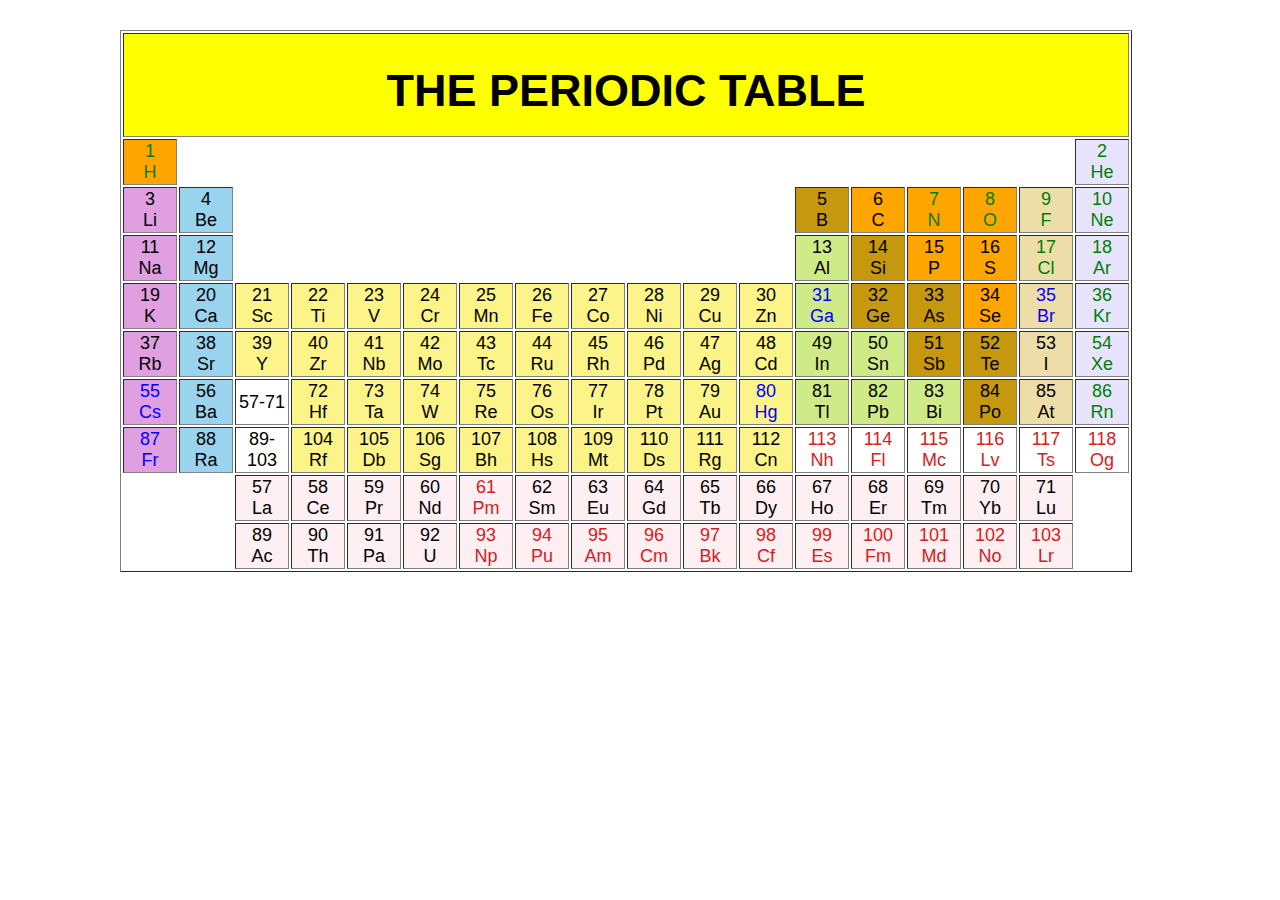
<file: Periodic Table/index.html>
<!DOCTYPE html>
<html lang="en">

<head>
    <meta charset="UTF-8">
    <meta http-equiv="X-UA-Compatible" content="IE=edge">
    <link rel="stylesheet" href="https://cdnjs.cloudflare.com/ajax/libs/font-awesome/4.7.0/css/font-awesome.min.css">
    <meta name="viewport" content="width=device-width, initial-scale=1.0">
    <title>Periodic Table</title>
    <link rel="stylesheet" href="style.css">
</head>

<body>
    <table border=1px>
        <tr style="background-color: yellow;">
            <th colspan="18">
                <h1>THE PERIODIC TABLE</h1>
            </th>
        </tr>
        <tr style="font-size: large;">
            <td bgcolor="orange" style="color: green;">1<br><abbr title="Hydrogen"> H</abbr></td>
            <th colspan="16" style="empty-cells: hide;"></th>
            <td bgcolor="#e8e3ff" style="color: green;">2<br><abbr title="Helium">He</abbr></td>
        </tr>
        <tr style="font-size: large;">
            <td bgcolor="#df9fe1">3<br><abbr title="Lithium"> Li</abbr></td>
            <td bgcolor="#99d3ee">4<br><abbr title="Berylium">Be</abbr></td>
            <td colspan="10" style="empty-cells: hide;"></td>
            <td bgcolor="#c6980e">5<br><abbr title="Boron">B</abbr></td>
            <td bgcolor="orange">6<br><abbr title="Carbon">C</abbr></td>
            <td bgcolor="orange" style="color: green;">7<br><abbr title="Nitrogen">N</abbr></td>
            <td bgcolor="orange" style="color: green;">8<br><abbr title="Oxygen">O</abbr></td>
            <td bgcolor="#eddda8" style="color: green;">9<br><abbr title="Florine">F</abbr></td>
            <td bgcolor="#e8e3ff" style="color: green;">10<br><abbr title="Neon">Ne</abbr></td>
        </tr>
        <tr style="font-size: large;">
            <td bgcolor="#df9fe1">11<br><abbr title="Sodium">Na</abbr></td>
            <td bgcolor="#99d3ee">12<br><abbr title="Magnesium">Mg</abbr></td>
            <td colspan="10" style="empty-cells: hide;"></td>
            <td bgcolor="#cfeb88">13<br><abbr title="Auminium">Al</abbr></td>
            <td bgcolor="#c6980e">14<br><abbr title="Silicon">Si</abbr></td>
            <td bgcolor="orange">15<br><abbr title="Phosphorus">P</abbr></td>
            <td bgcolor="orange">16<br><abbr title="Sulphur">S</abbr></td>
            <td bgcolor="#eddda8" style="color: green;">17<br><abbr title="Chlorine">Cl</abbr></td>
            <td bgcolor="#e8e3ff" style="color: green;">18<br><abbr title="Argon">Ar</abbr></td>
        </tr>
        <tr style="font-size: large;">
            <td bgcolor="#df9fe1">19<br><abbr title="Potassium">K</abbr></td>
            <td bgcolor="#99d3ee">20<br><abbr title="Calcium">Ca</abbr></td>
            <td bgcolor="#fcf389">21<br><abbr title="Scandium">Sc</abbr></td>
            <td bgcolor="#fcf389">22<br><abbr title="Titanium">Ti</abbr></td>
            <td bgcolor="#fcf389">23<br><abbr title="Vanadium">V</abbr></td>
            <td bgcolor="#fcf389">24<br><abbr title="Cromium">Cr</abbr></td>
            <td bgcolor="#fcf389">25<br><abbr title="Manganese">Mn</abbr></td>
            <td bgcolor="#fcf389">26<br><abbr title="Iron">Fe</abbr></td>
            <td bgcolor="#fcf389">27<br><abbr title="Cobalt">Co</abbr></td>
            <td bgcolor="#fcf389">28<br><abbr title="Nickel">Ni</abbr></td>
            <td bgcolor="#fcf389">29<br><abbr title="Copper">Cu</abbr></td>
            <td bgcolor="#fcf389">30<br><abbr title="Zinc">Zn</abbr></td>
            <td bgcolor="#cfeb88" style="color: blue;">31<br><abbr title="Gallium">Ga</abbr></td>
            <td bgcolor="#c6980e">32<br><abbr title="Germanium">Ge</abbr></td>
            <td bgcolor="#c6980e">33<br><abbr title="Arsenic">As</abbr></td>
            <td bgcolor="orange">34<br><abbr title="Selenium">Se</abbr></td>
            <td bgcolor="#eddda8" style="color: blue;">35<br><abbr title="Bromine">Br</abbr></td>
            <td bgcolor="#e8e3ff" style="color: green;">36<br><abbr title="Krypton">Kr</abbr></td>
        </tr>
        <tr style="font-size: large;">
            <td bgcolor="#df9fe1">37<br><abbr title="Rubidium">Rb</abbr></td>
            <td bgcolor="#99d3ee">38<br><abbr title="Strontium">Sr</abbr></td>
            <td bgcolor="#fcf389">39<br><abbr title="Yttrium">Y</abbr></td>
            <td bgcolor="#fcf389">40<br><abbr title="Zirconium">Zr</abbr></td>
            <td bgcolor="#fcf389">41<br><abbr title="Niobium">Nb</abbr></td>
            <td bgcolor="#fcf389">42<br><abbr title="Molybdenum">Mo</abbr></td>
            <td bgcolor="#fcf389">43<br><abbr title="Technetium">Tc</abbr></td>
            <td bgcolor="#fcf389">44<br><abbr title="Ruthenium">Ru</abbr></td>
            <td bgcolor="#fcf389">45<br><abbr title="Rhodium">Rh</abbr></td>
            <td bgcolor="#fcf389">46<br><abbr title="Palladium">Pd</abbr></td>
            <td bgcolor="#fcf389">47<br><abbr title="Silver">Ag</abbr></td>
            <td bgcolor="#fcf389">48<br><abbr title="Cadmium">Cd</abbr></td>
            <td bgcolor="#cfeb88">49<br><abbr title="Indium">In</abbr></td>
            <td bgcolor="#cfeb88">50<br><abbr title="Tin">Sn</abbr></td>
            <td bgcolor="#c6980e">51<br><abbr title="Antimony">Sb</abbr></td>
            <td bgcolor="#c6980e">52<br><abbr title="Tellurium">Te</abbr></td>
            <td bgcolor="#eddda8">53<br><abbr title="Iodine">I</abbr></td>
            <td bgcolor="#e8e3ff" style="color: green;">54<br><abbr title="Xenon">Xe</abbr></td>
        </tr>
        <tr style="font-size: large;">
            <td bgcolor="#df9fe1" style="color: blue;">55<br><abbr title="Ceasium">Cs</abbr></td>
            <td bgcolor="#99d3ee">56<br><abbr title="Barium">Ba</abbr></td>
            <td>57-71</td>
            <td bgcolor="#fcf389">72<br><abbr title="Hafnium">Hf</abbr></td>
            <td bgcolor="#fcf389">73<br><abbr title="Tantalum">Ta</abbr></td>
            <td bgcolor="#fcf389">74<br><abbr title="Tungsten">W</abbr></td>
            <td bgcolor="#fcf389">75<br><abbr title="Rhenium">Re</abbr></td>
            <td bgcolor="#fcf389">76<br><abbr title="Osmium">Os</abbr></td>
            <td bgcolor="#fcf389">77<br><abbr title="Iridium">Ir</abbr></td>
            <td bgcolor="#fcf389">78<br><abbr title="Platium">Pt</abbr></td>
            <td bgcolor="#fcf389">79<br><abbr title="Gold">Au</abbr></td>
            <td bgcolor="#fcf389" style="color: blue;">80<br><abbr title="Mercury">Hg</abbr></td>
            <td bgcolor="#cfeb88">81<br><abbr title="Thallium">Tl</abbr></td>
            <td bgcolor="#cfeb88">82<br><abbr title="Lead">Pb</abbr></td>
            <td bgcolor="#cfeb88">83<br><abbr title="Bismuth">Bi</abbr></td>
            <td bgcolor="#c6980e">84<br><abbr title="Polonium">Po</abbr></td>
            <td bgcolor="#eddda8">85<br><abbr title="Astatine">At</abbr></td>
            <td bgcolor="#e8e3ff" style="color: green;">86<br><abbr title="Radon">Rn</abbr></td>
        </tr>
        <tr style="font-size: large;">
            <td bgcolor="#df9fe1" style="color: blue;">87<br><abbr title="Francium">Fr</abbr></td>
            <td bgcolor="#99d3ee">88<br><abbr title="Radium">Ra</abbr></td>
            <td>89-103</td>
            <td bgcolor="#fcf389">104<br><abbr title="Rutherfordium">Rf</abbr></td>
            <td bgcolor="#fcf389">105<br><abbr title="Dubnium">Db</abbr></td>
            <td bgcolor="#fcf389">106<br><abbr title="Seaborgium">Sg</abbr></td>
            <td bgcolor="#fcf389">107<br><abbr title="Bohrium">Bh</abbr></td>
            <td bgcolor="#fcf389">108<br><abbr title="Hassium">Hs</abbr></td>
            <td bgcolor="#fcf389">109<br><abbr title="Meitnerium">Mt</abbr></td>
            <td bgcolor="#fcf389">110<br><abbr title="Darmstadtium">Ds</abbr></td>
            <td bgcolor="#fcf389">111<br><abbr title="Roentgenium">Rg</abbr></td>
            <td bgcolor="#fcf389">112<br><abbr title="Copernicium">Cn</abbr></td>
            <td style="color: rgb(214, 32, 32);">113<br><abbr title="Nihonium">Nh</abbr></td>
            <td style="color: rgb(214, 32, 32);">114<br><abbr title="Flerovium">Fl</abbr></td>
            <td style="color: rgb(214, 32, 32);">115<br><abbr title="Moscovium">Mc</abbr></td>
            <td style="color: rgb(214, 32, 32);">116<br><abbr title="Livermorium">Lv</abbr></td>
            <td style="color: rgb(214, 32, 32);">117<br><abbr title="Tennessine">Ts</abbr></td>
            <td style="color: rgb(214, 32, 32);">118<br><abbr title="Oganesson">Og</abbr></td>
        </tr>
        <tr style="font-size: large;">
            <td rowspan="2" colspan="2" style="empty-cells: hide;"></td>
            <td bgcolor="#feeff2">57<br><abbr title="Lanthanum">La</abbr></td>
            <td bgcolor="#feeff2">58<br><abbr title="Cerium">Ce</abbr></td>
            <td bgcolor="#feeff2">59<br><abbr title="Praseodymium">Pr</abbr></td>
            <td bgcolor="#feeff2">60<br><abbr title="Neodymium">Nd</abbr></td>
            <td bgcolor="#feeff2" style="color: rgb(214, 32, 32);">61<br><abbr title="Promethium">Pm</abbr></td>
            <td bgcolor="#feeff2">62<br><abbr title="Samarium">Sm</abbr></td>
            <td bgcolor="#feeff2">63<br><abbr title="Europium">Eu</abbr></td>
            <td bgcolor="#feeff2">64<br><abbr title="Gadolinium">Gd</abbr></td>
            <td bgcolor="#feeff2">65<br><abbr title="Terbium">Tb</abbr></td>
            <td bgcolor="#feeff2">66<br><abbr title="Dysprosium">Dy</abbr></td>
            <td bgcolor="#feeff2">67<br><abbr title="Holmium">Ho</abbr></td>
            <td bgcolor="#feeff2">68<br><abbr title="Erbium">Er</abbr></td>
            <td bgcolor="#feeff2">69 <br><abbr title="Thulium">Tm</abbr></td>
            <td bgcolor="#feeff2">70<br><abbr title="Yttterbium">Yb</abbr></td>
            <td bgcolor="#feeff2">71<br><abbr title="Lutetium">Lu</abbr></td>
        </tr>
        <tr style="font-size: large;">
            <td bgcolor="#feeff2">89<br><abbr title="Actinium">Ac</abbr></td>
            <td bgcolor="#feeff2">90<br><abbr title="Thorium">Th</abbr></td>
            <td bgcolor="#feeff2">91<br><abbr title="Protactinium">Pa</abbr></td>
            <td bgcolor="#feeff2">92<br><abbr title="Uranium">U</abbr></td>
            <td bgcolor="#feeff2" style="color: rgb(214, 32, 32);">93<br><abbr title="Neptunium">Np</abbr></td>
            <td bgcolor="#feeff2" style="color: rgb(214, 32, 32);">94<br><abbr title="Plutonium">Pu</abbr></td>
            <td bgcolor="#feeff2" style="color: rgb(214, 32, 32);">95<br><abbr title="Americium">Am</abbr></td>
            <td bgcolor="#feeff2" style="color: rgb(214, 32, 32);">96<br><abbr title="Curium">Cm</abbr></td>
            <td bgcolor="#feeff2" style="color: rgb(214, 32, 32);">97<br><abbr title="Berkelium">Bk</abbr></td>
            <td bgcolor="#feeff2" style="color: rgb(214, 32, 32);">98<br><abbr title="Californium">Cf</abbr></td>
            <td bgcolor="#feeff2" style="color: rgb(214, 32, 32);">99<br><abbr title="Einsteinium">Es</abbr></td>
            <td bgcolor="#feeff2" style="color: rgb(214, 32, 32);">100<br><abbr title="Fermium">Fm</abbr></td>
            <td bgcolor="#feeff2" style="color: rgb(214, 32, 32);">101<br><abbr title="Mendelevium">Md</abbr></td>
            <td bgcolor="#feeff2" style="color: rgb(214, 32, 32);">102 <br><abbr title="Nobelium">No</abbr></td>
            <td bgcolor="#feeff2" style="color: rgb(214, 32, 32);">103<br><abbr title="Lawrencium">Lr</abbr></td>
        </tr>
    </table>
</body>
</file>
<file: Periodic Table/style.css>
body {
    font-family: sans-serif;
    text-align: center;
    padding-left: 82px;
}

h1 {
    text-align: center;
    font-size: 45px;
    height: 40px;
}

abbr {
    text-decoration: none !important;
}

td {
    height: 15px;
    width: 50px;
}

table {
    margin: 30px;
}
</file>
